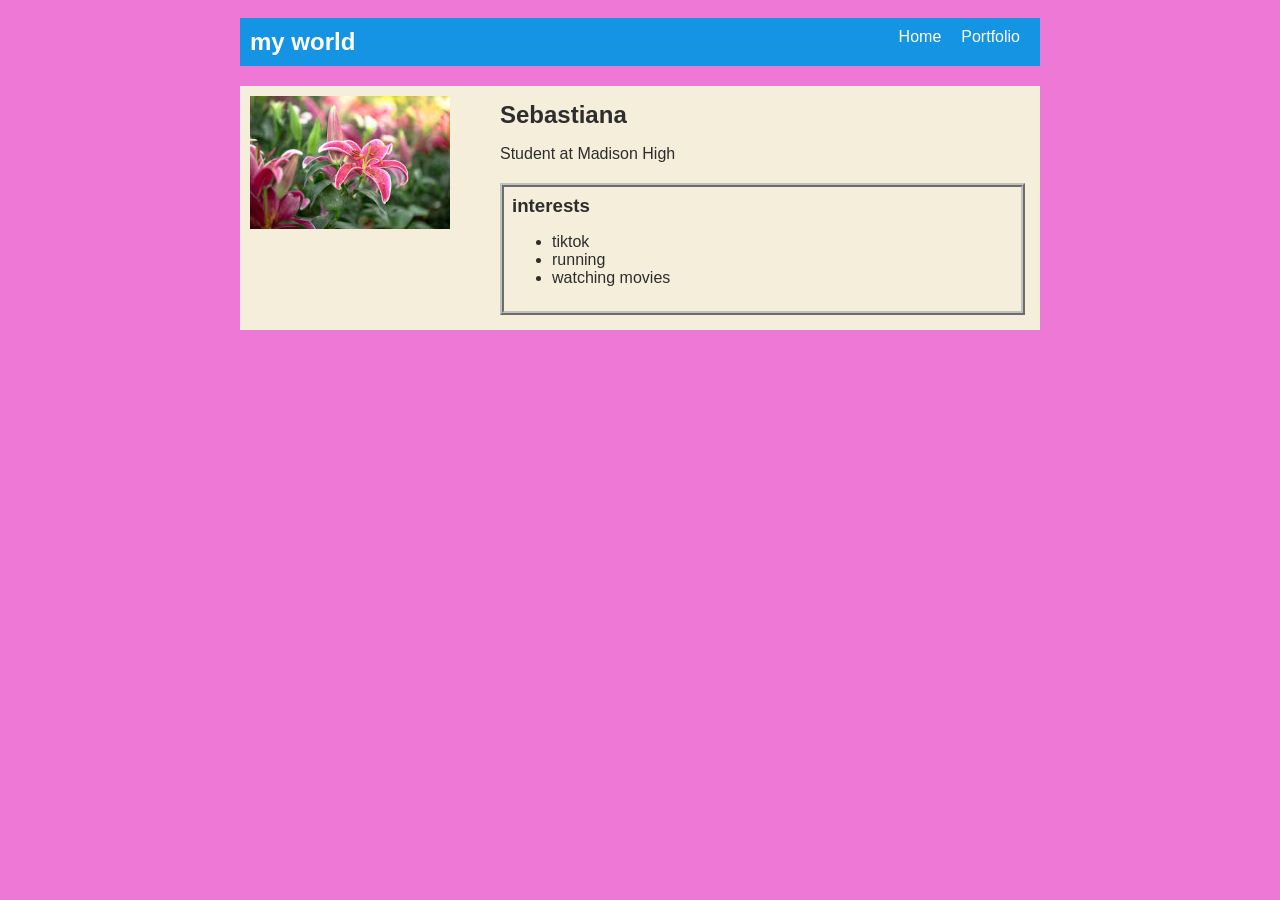
<file: index.html>
<!DOCTYPE html>
<html>
  <head>
    <title>My world</title>
    <link rel="stylesheet" href="style.css" />
  </head>

  <body>
    <!-- All content goes here -->
    <div id="all-contents">
      <nav>
       <h1> my world  </h1>
  <ul id="nav-ul">
    <li class="nav-li">
      <a href="index.html">Home</a>
    </li>
    <li class="nav-li">
      <a href="portfolio.html">Portfolio</a>
    </li>
  </ul>
      </nav>
      <main>
        <!-- Sidebar section -->
        <div class="sidebar">
          <img class="sidebar-img" src=[data-uri]>
        </div>

        <!-- Content section -->
        <div class="content">
          <h2>Sebastiana</h2>
          <p>Student at Madison High</p>
          <div id="interests">
            <h3>interests</h3>
            <ul>
              <li>tiktok</li>
            <li>running</li>
              <li>watching movies</li>
            </ul>
          </div>
        </div>
        </div>
      </main>
    </div>
  </body>
</html>
</file>
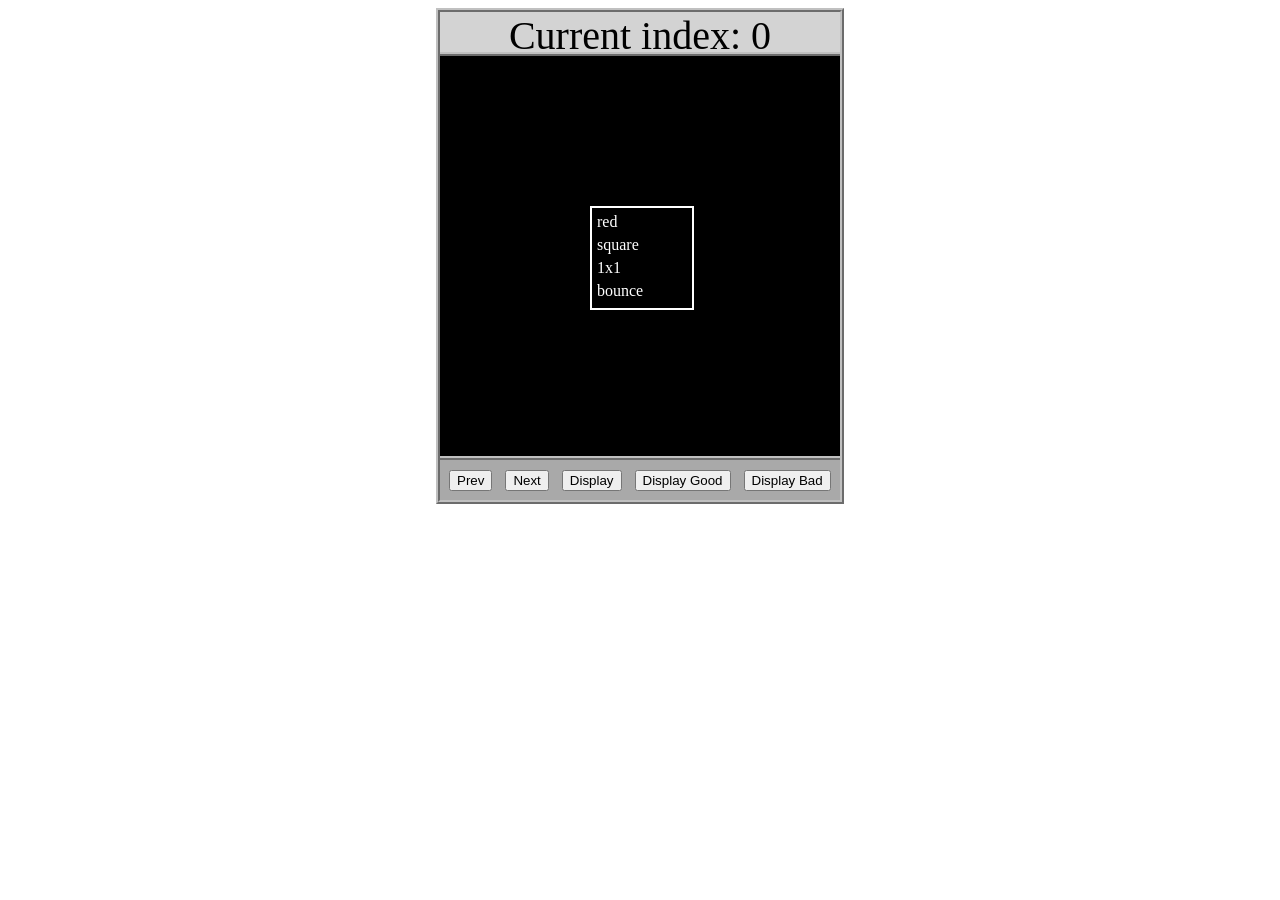
<file: asd-projects/data-shapes/index.html>
<!DOCTYPE html>
<html>
  <head>
    <meta charset="utf-8" />
    <meta name="viewport" content="width=device-width" />
    <title>Data Shapes</title>
    <link rel="stylesheet" href="index.css" />
    <script src="https://code.jquery.com/jquery-3.1.0.js"></script>
    <script src="index.js"></script>
  </head>
  <body>
    <div id="board">
      <div id="info-bar">Current index: 0</div>
      <div id="shape-container">
        <div id="shape"></div>
      </div>
      <div id="button-box">
        <button id="cycle-left">Prev</button>
        <button id="cycle-right">Next</button>
        <button id="execute1">Display</button>
        <button id="execute2">Display Good</button>
        <button id="execute3">Display Bad</button>
      </div>
    </div>
  </body>
</html>
</file>
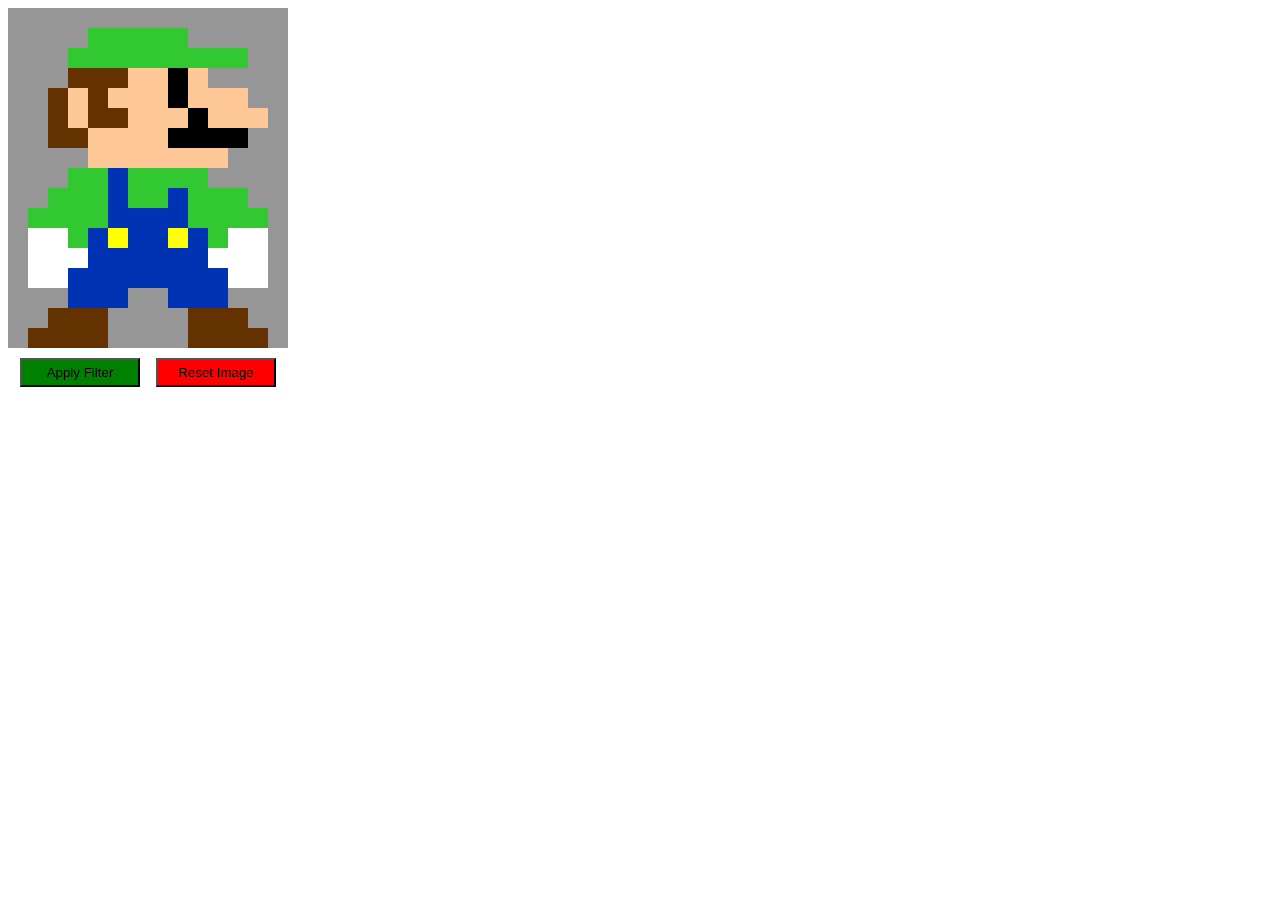
<file: asd-projects/image-filtering/index.html>
<!DOCTYPE html>
<html>
  <head>
    <script src="https://code.jquery.com/jquery-3.1.0.js"></script>
    <meta charset="utf-8" />
    <meta name="viewport" content="width=device-width" />
    <link rel="stylesheet" href="index.css" />
    <script src="image.js"></script>
    <script src="index.js"></script>
    <title>Image Filtering</title>
  </head>
  <body>
    <div id="display"></div>
    <div id="button-box">
      <button id="apply">Apply Filter</button>
      <button id="reset">Reset Image</button>
    </div>
  </body>
</html>
</file>
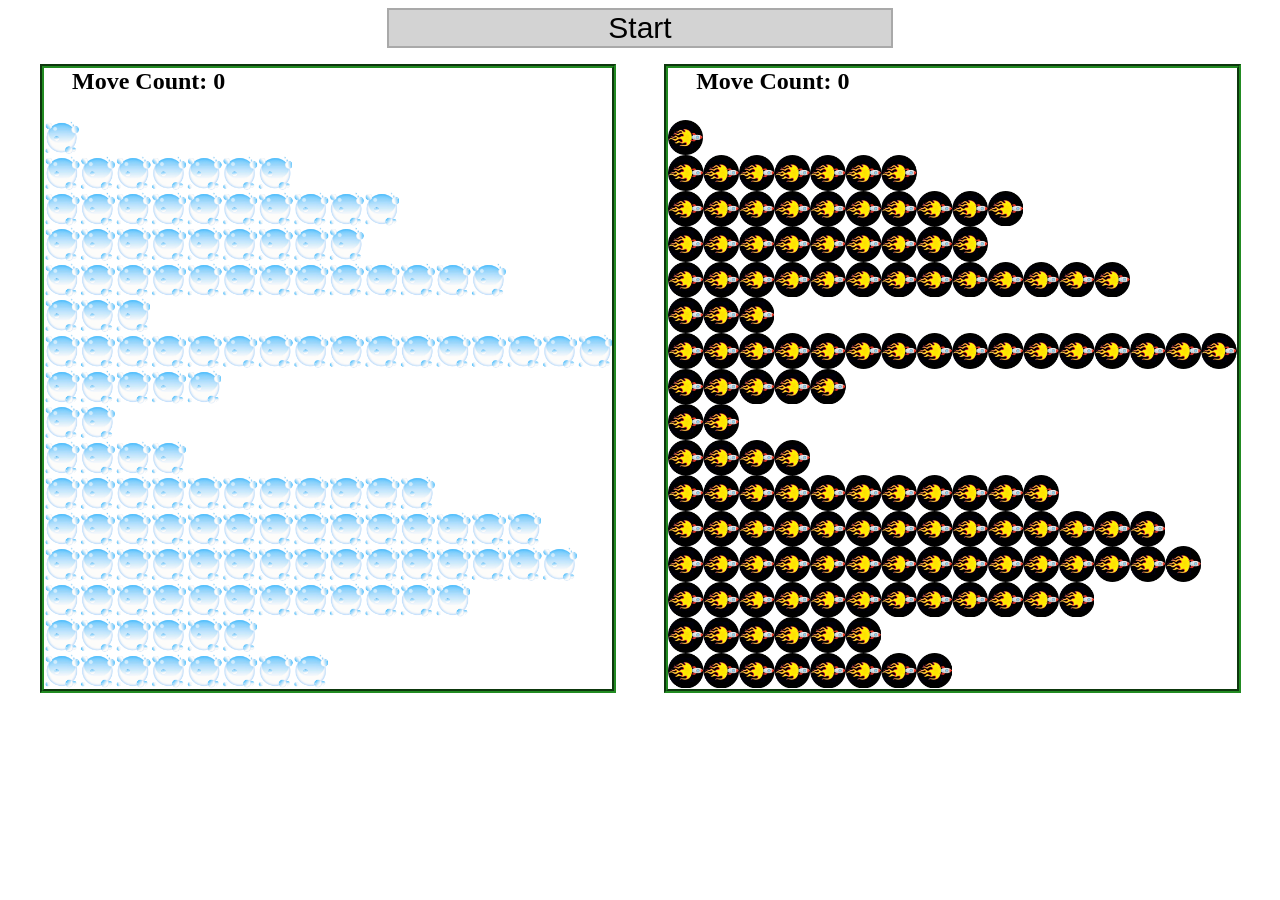
<file: asd-projects/sorting/index.html>
<!DOCTYPE html>
<html>
<head>
    <script src="https://code.jquery.com/jquery-3.1.0.js"></script>    
    <meta charset="utf-8">
    <meta name="viewport" content="width=device-width">
    <link rel="stylesheet" href="index.css">
    <script src="setup.js"></script>
    <script src="index.js"></script>
    <script src="run.js"></script>
    <title>Sorting</title>
</head>
<body>
    <div id="fullContainer">
        <div id="buttonContainer">
          <button id="goButton">Start</button>
        </div>
        <div id="sortContainer">
            <div class="subContainer" id="bubbleArea">
                <h2 id="bubbleCounter">Move Count: 0</h2>
                <div id="displayBubble">

                </div>
            </div>

            <div class="subContainer" id="quickArea">
                <h2 id="quickCounter">Move Count: 0</h2>
                <div id="displayQuick">

                </div>
            </div>
        </div>
    </div>
</body>
</html>
</file>
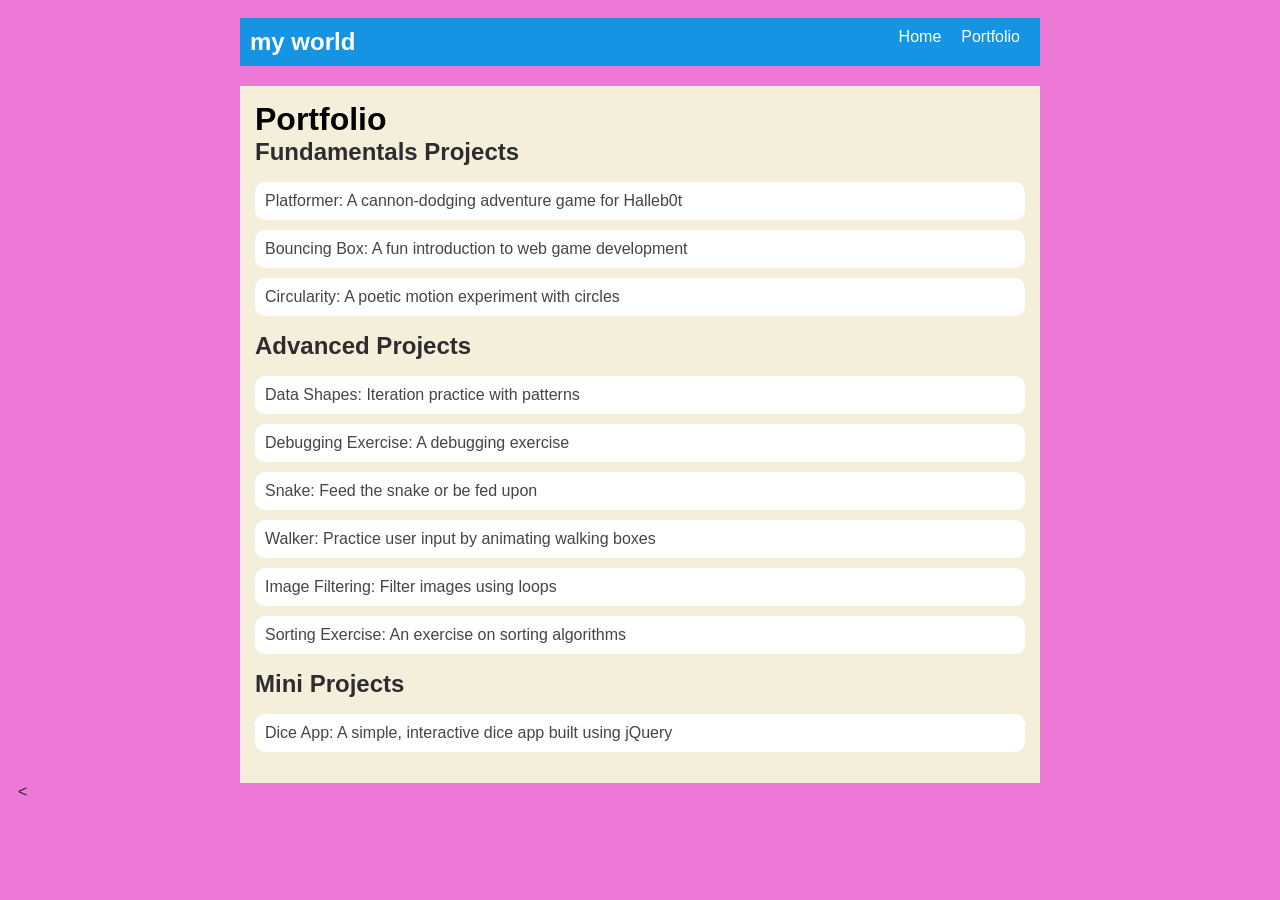
<file: portfolio.html>
<!DOCTYPE html>
<html>
  <head>
    <title>my world</title>
    <link rel="stylesheet" href="style.css" />
  </head>

  <body>
    <!-- All content goes here -->
    <div id="all-contents">
      <nav>
        <h1>my world</h1>
        <ul id="nav-ul">
          <li class="nav-li">
            <a href="index.html">Home</a>
          </li>
          <li class="nav-li">
            <a href="portfolio.html">Portfolio</a>
          </li>
        </ul>
      </nav>
      <main>
        <div class="content">
          <h1>Portfolio</h1>
          <h2>Fundamentals Projects</h2> 
          <ul id="portfolio">
            <li>
              <a href="fsd-projects/platformer/"
                >Platformer: A cannon-dodging adventure game for Halleb0t</a
              >
            </li>
            <li>
              <a href="fsd-projects/bouncing-box/"
                >Bouncing Box: A fun introduction to web game development</a
              >
            </li>
            <li>
              <a href="fsd-projects/circularity/"
                >Circularity: A poetic motion experiment with circles</a
              >
            </li>
          </ul>
    
        <h2>Advanced Projects</h2>
<ul id ="portfolio">
    <li><a href="asd-projects/data-shapes"> Data Shapes: Iteration practice with patterns</a></li>
    <li><a href="asd-projects/debugging-exercise"> Debugging Exercise: A debugging exercise</a></li>
    <li><a href="asd-projects/snake">Snake: Feed the snake or be fed upon</a></li>
    <li><a href="asd-projects/walker">Walker: Practice user input by animating walking boxes</a></li>
    <li><a href="asd-projects/image-filtering">Image Filtering: Filter images using loops</a></li>
    <li><a href="asd-projects/sorting">Sorting Exercise: An exercise on sorting algorithms</a></li>
</ul>
<h2>Mini Projects</h2>
<ul id ="portfolio">
    <li><a href="asd-projects/dice-app"> Dice App: A simple, interactive dice app built using jQuery</a></li>
</ul>
        </div>
      </main>
    </div>
  </body>
</html>
<
</file>
<file: style.css>
body {
    background: rgb(237, 120, 214);
    color: rgb(45, 45, 45);
    padding: 10px;
    font-family: Arial, sans-serif;
}

#all-contents {
    max-width: 800px;
    margin: auto;
}

/* navigation menu */
nav {
    background: rgb(20, 148, 227);
    margin: 0 auto;
    display: flex;
    padding: 10px;
    margin-bottom: 20px;
}

h1 {
    display: flex;
    align-items: center;
    color: white;
    flex: 1;
    margin: 0;
}

#nav-ul {
    list-style-type: none;
    margin: 0;
    padding: 0;
    display: flex;
}

.nav-li {
    display: inline-block;
    padding: 0 10px;
}

a {
    text-decoration: none;
    color: #fff;
}

/* main container area beneath menu */
main {
    background: rgb(245, 238, 219);
    display: flex;
    margin-top: 20px;
}

.sidebar {
    margin-right: 25px;
    padding: 10px;
}

.sidebar-img {
    width: 200px;
}

.content {
    flex: 1;
    padding: 15px;
}

/* interests section styles */
#interests {
    border: 4px silver ridge;
    padding: 8px;
    margin-top: 20px;
}

h2, h3 {
    margin: 0px;
}
/* Portfolio styles */
.content h1 {
  color: black;
}

#portfolio {
  list-style-type: none;
  padding-left: 0;
}

#portfolio li {
  background: #fff;
  padding: 10px;
  border-radius: 10px;
  margin-bottom: 10px;
}

#portfolio li:hover {
  background: #eee;
}

#portfolio a {
  text-decoration: none;
  color: #454545;
}
</file>
<file: asd-projects/data-shapes/index.css>
#board {
  width: 400px;
  margin: auto;
  border: silver ridge 4px;
}

#info-bar {
  width: 400px;
  height: 40px;
  background: lightgray;
  font-size: 40px;
  text-align: center;
}

#shape-container {
  width: 400px;
  height: 400px;
  background: black;
  border-top: silver ridge 4px;
  border-bottom: silver ridge 4px;
}

#button-box {
  width: 400px;
  height: 40px;
  background: darkgray;
}

#shape {
  color: white;
  width: 100px;
  height: 100px;
  position: relative;
  top: 150px;
  left: 150px;
  border: white solid 2px;
  display: block;
}

button {
  width: auto;
  height: auto;
  margin: auto;
  margin-top: 10px;
  margin-left: 9px;
}

p {
  margin: 5px;
}
</file>
<file: asd-projects/image-filtering/index.css>
.square {
  width: 20px;
  height: 20px;
  position: absolute;
}

body > div {
  position: relative;
}

#button-box {
  position: relative;
  top: 350px;
}

button {
  width: 120px;
  padding: 5px;
  margin-left: 12px;
}

#apply {
  background: green;
}

#reset {
  background: red;
}
</file>
<file: asd-projects/sorting/index.css>
#fullContainer {
    width:100%;
}
#buttonContainer {
    margin:auto;
    width: 40%;
}
#goButton {
    margin: auto;
    width: 100%;
    border: 2px darkgray double;
    background: lightgray;
    font-size: 30px;
}
#sortContainer {
    display: table;
    margin: 0 auto;
    width: 100%;
}
.subContainer {
    display: inline-block;
    width:45%;
    border: 4px forestgreen groove;
    margin-top: 1.25%;
}
#bubbleArea {
    margin-left: 2.5%;
}
#quickArea {
    margin-left: 3.75%;
}
.subContainer > h2 {
    margin-left: 5%;
    height: 32px;
    margin-top: 0;
}
.sortElement {
    background-position: center;
    background-repeat: repeat-x;
    position: absolute;
    left: 0px;
    margin: 0;
    padding: 0;
}
.subContainer > div {
    position: relative;
}
.bubbleElement {
    background: url('img/bubble.png');
    /*border: 2px aqua ridge;*/
}
.quickElement {
    background: url('img/quick.png');
    /*border: 2px firebrick ridge;*/
}
</file>
